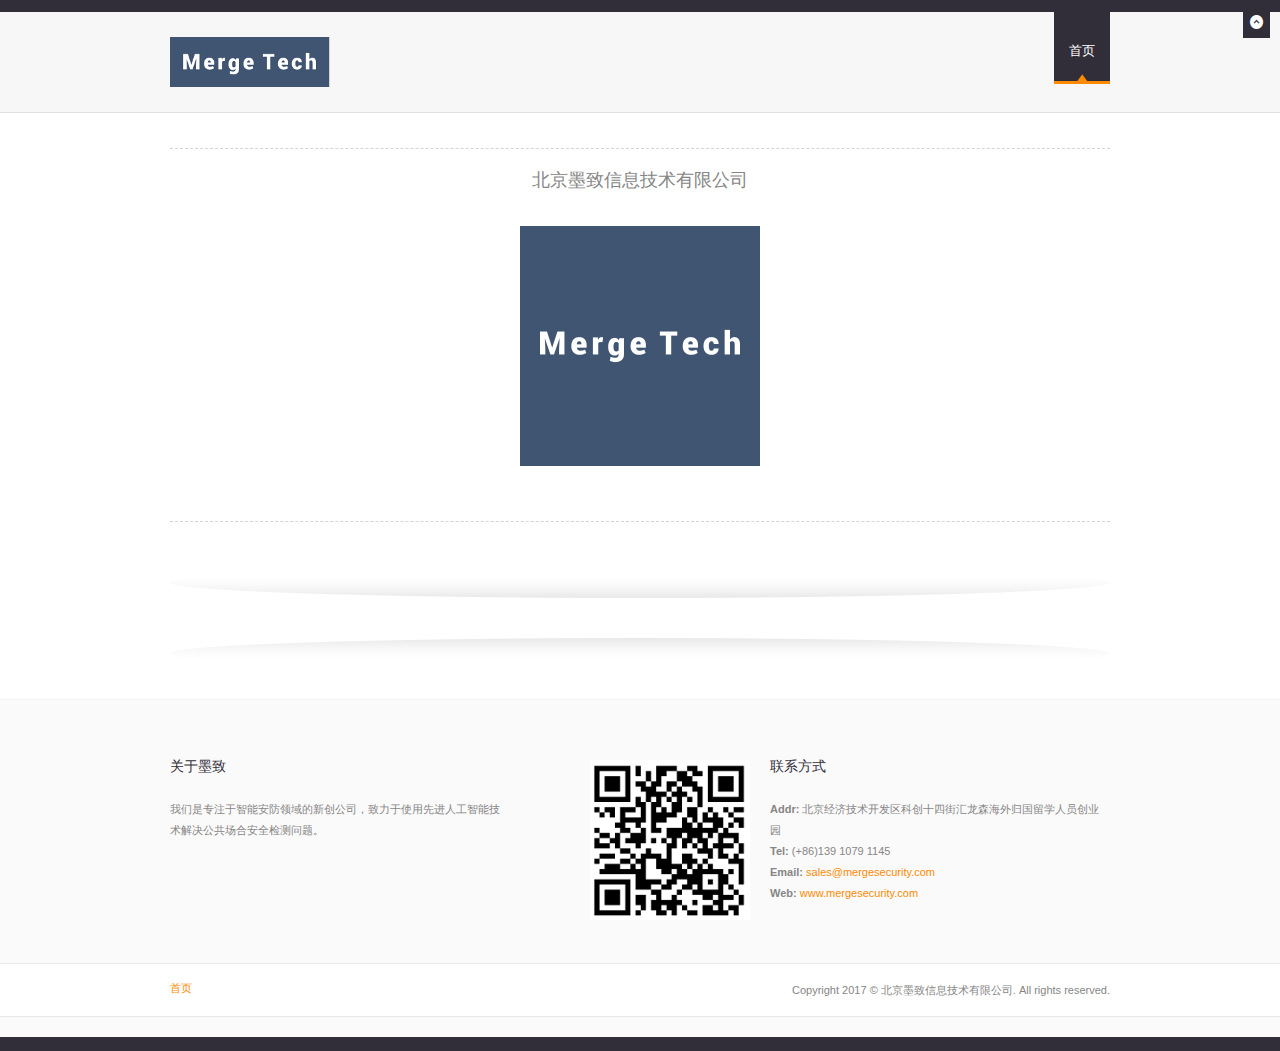
<file: index.html>
﻿<!DOCTYPE html>
<!--[if lt IE 7 ]><html class="ie ie6" lang="en"> <![endif]-->
<!--[if IE 7 ]><html class="ie ie7" lang="en"> <![endif]-->
<!--[if IE 8 ]><html class="ie ie8" lang="en"> <![endif]-->
<!--[if (gte IE 9)|!(IE)]><!-->
<html lang="en">
<!--<![endif]-->
<head>

<!-- Meta Tags
================================================== -->
<meta charset="utf-8">
<meta name="description" content="北京墨致信息技术有限公司">
<meta name="keywords" content="X-RAY ATR DICOS DICOM MergeSecurity" />
<meta name="author" content="merge" >

<!-- Site Title
================================================== -->
<title>北京墨致信息技术有限公司</title>

<!-- Mobile Specific Metas
================================================== -->
<meta name="viewport" content="width=device-width, initial-scale=1, maximum-scale=1">

<!-- CSS
================================================== -->
<link rel="stylesheet" href="stylesheets/style.css">

<!--[if lt IE 9]>
<script src="http://html5shim.googlecode.com/svn/trunk/html5.js"></script>
<![endif]-->

<!-- Favicons
================================================== -->
<link rel="shortcut icon" href="images/favicon/favicon.png">

</head>
<body>

<!--notification-->
<div class="notification">
  <div class="container">
    <p>This is simple notification bar and can be opened up all the time or just when you click on arrow on the right side. Any HTML/CSS can be used for this area.</p>
  </div>
</div>
<!--.notification--> 

<!--header-->
<div class="header"> 
  
  <!--notification button-->
  <div class="notification-button"> <a href="#" class="icon">:</a> </div>
  <!--.notification button-->
  
  <div class="container">
    <div class="sixteen columns"> 
      
      <!--logo-->
      <div class="six columns alpha">
        <div class="logo">
          <h1><a href="index.html"><img src="images/main/logo.png" title="北京墨致信息技术有限公司" alt="墨致"></a></h1>
        </div>
      </div>
      <!--.logo--> 
      
      <!--navigation-->
      <div class="ten columns omega"> 
        
        <!--responsive nav-->
        <div class="responsive-menu">
          <select>
            <option selected="selected" value="#">Navigation</option>
            <option value="index.html">首页</option>
          </select>
        </div>
        <!--.responsive nav--> 
        
        <!--main navigation-->
        <div class="navigation">
          <ul class="main-navigation">
            <li><a href="index.html" class="active">首页</a></li>
          </ul>
        </div>
        <!--.main navigation--> 
        
      </div>
      <!--.navigation--> 
      
    </div>
  </div>
</div>
</div>
<!--.header--> 

<!--content-->
<div class="container"> 
  
  <!--intro-->
  <div class="sixteen columns">
    <div class="main-intro">
      <h2>北京墨致信息技术有限公司</h2>
      <h2><img src="images/main/logo-big.png" alt=""></h2>
    </div>
  </div>
  <!--.intro--> 
  
  <!--shadow top-->
  <div class="sixteen columns shadow"> <img src="images/shadow/top.png" title="" alt="" /> </div>
  <!--.shadow top--> 
  
  <!--shadow bottom-->
  <div class="sixteen columns shadow"> <img src="images/shadow/bottom.png" title="" alt="" /> </div>
  <!--.shadow bottom--> 
</div>
<!--.content--> 

<!--footer-->
<div class="footer"> 
  
  <!--footer boxes-->
  <div class="container">
    <div class="sixteen columns"> 
      
      <!--about-->
      <div class="six columns alpha footer-box"> 
        
        <!--about content-->
        <div class="box-content">
          <h3>关于墨致</h3>
          <p>我们是专注于智能安防领域的新创公司，致力于使用先进人工智能技术解决公共场合安全检测问题。</p>
        </div>
        <!--.about content--> 
      </div>
      <!--.about-->
      <div class="one columns footer-box">
      </div> 
      <!--qrcode-->
      <div class="three columns footer-box"> 
        
        <!--qrcode content-->
        <div class="box-content">
          <img src="images/main/qrcode.png" title="" alt="" />
        </div>
        
      </div>
      <!--.qrcode--> 
      <!--contact info-->
      <div class="six columns omega footer-box"> 
        
        <!--contact info content-->
        <div class="box-content">
          <h3>联系方式</h3>
          <p><b>Addr:</b> 北京经济技术开发区科创十四街汇龙森海外归国留学人员创业园</p>
          <p><b>Tel:</b> (+86)139 1079 1145</p>
          <p><b>Email:</b> <a href="mailto:sales@mergesecurity.com">sales@mergesecurity.com</a></p>
          <p><b>Web:</b> <a href="http://www.mergesecurity.com" target="_blank">www.mergesecurity.com</a></p>
        </div>
        <!--.contact info content--> 
        
      </div>
      <!--.contact info content--> 
      
    </div>
  </div>
  <!--.footer boxes--> 
  
  <!--copyright-->
  <div class="copyrights">
    <div class="container">
      <div class="sixteen columns"> 
        
        <!--footer navigation-->
        <div class="footer-nav">
          <ul>
            <li><a href="index.html" class="active">首页</a></li>
          </ul>
        </div>
        <!--.footer navigation--> 
        
        <!--copy-->
        <div class="copy">
          <p>Copyright 2017 © 北京墨致信息技术有限公司. All rights reserved.</p>
        </div>
        <!--.copy--> 
        
      </div>
    </div>
  </div>
  <!--.copyright--> 
  
</div>
<!--.footer--> 

<!--scroll up--> 
<a href="#" class="scrollup"></a> 
<!--.scroll up--> 

<!-- Javascript
================================================== --> 
<script src="http://ajax.aspnetcdn.com/ajax/jQuery/jquery-1.8.0.min.js"></script> 
<script src="js/jquery-ui-1.8.22.custom.min.js"></script>
<script src="js/jquery.easing.1.3.js"></script> 
<script src="js/jquery.slides.js"></script> 
<script src="js/jquery.color.js"></script> 
<script src="js/jquery.prettyphoto.js"></script> 
<script src="js/jquery.validate.js"></script> 
<script src="js/jquery.adipoli.js"></script> 
<script src="js/jquery.flexslider.js"></script> 
<script src="js/jquery.isotope.min.js"></script> 
<script src="js/jquery.progress.js"></script> 
<script src="js/jquery.tipsy.js"></script> 
<script src="js/custom.js"></script> 

<!-- End Document
================================================== -->
</body>
</html>
</file>
<file: stylesheets/style.css>
/*
Theme Name: Cubismo
Description: Minimal Responsive HTML/CSS Theme
Author: Predrag Stojanovic
Author URI: http://themeforest.net/user/pebas/
*/

/********* FONT *********/
/*@import url(../../../../fonts.googleapis.com/css@family=Open+Sans);*/

/********* BASE *********/
@import url('base.css') screen; 

/********* SKELETON *********/
@import url('skeleton.css') screen;

/********* PRETTY PHOTO *********/
@import url('prettyphoto.css') screen;

/********* FLEX SLIDER *********/
@import url('flexslider.css') screen;

/********* TIPSY *********/
@import url('tipsy.css') screen;

/********* LAYOUT *********/
@import url('layout.css') screen;
</file>
